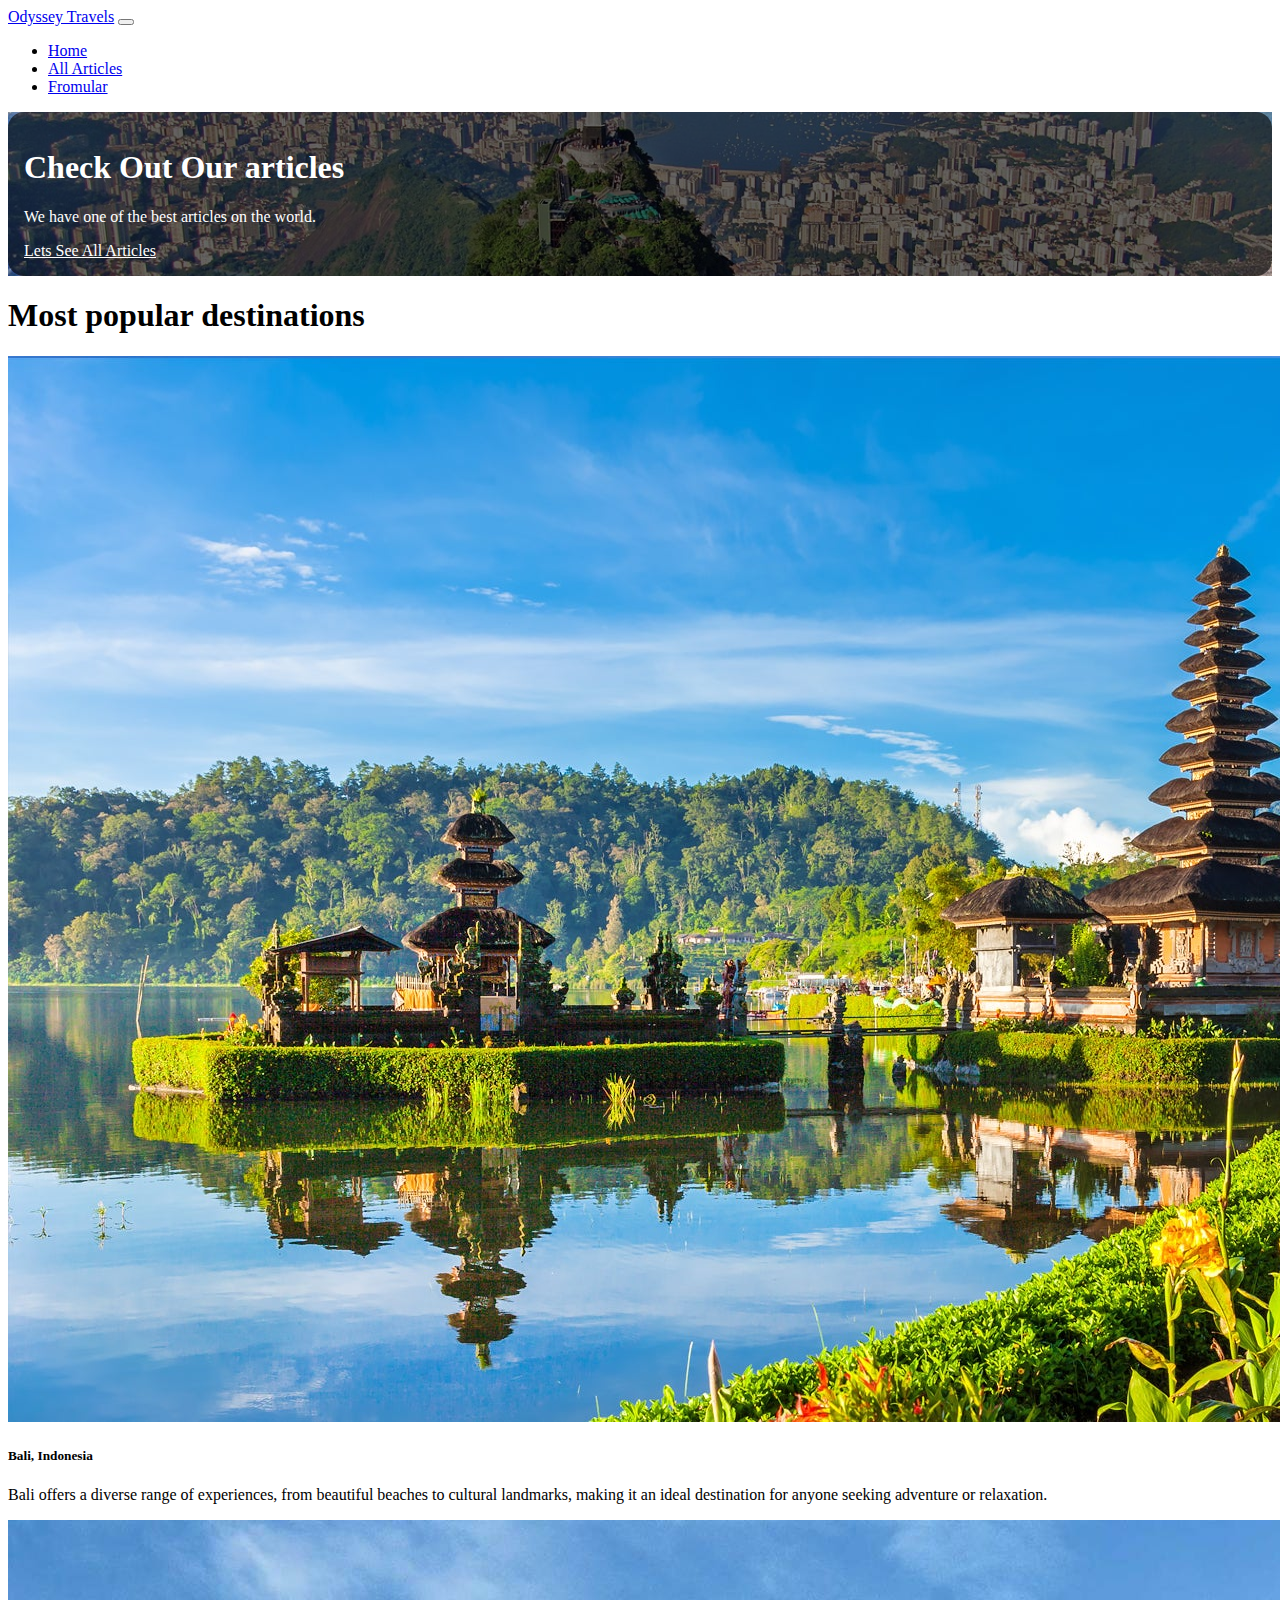
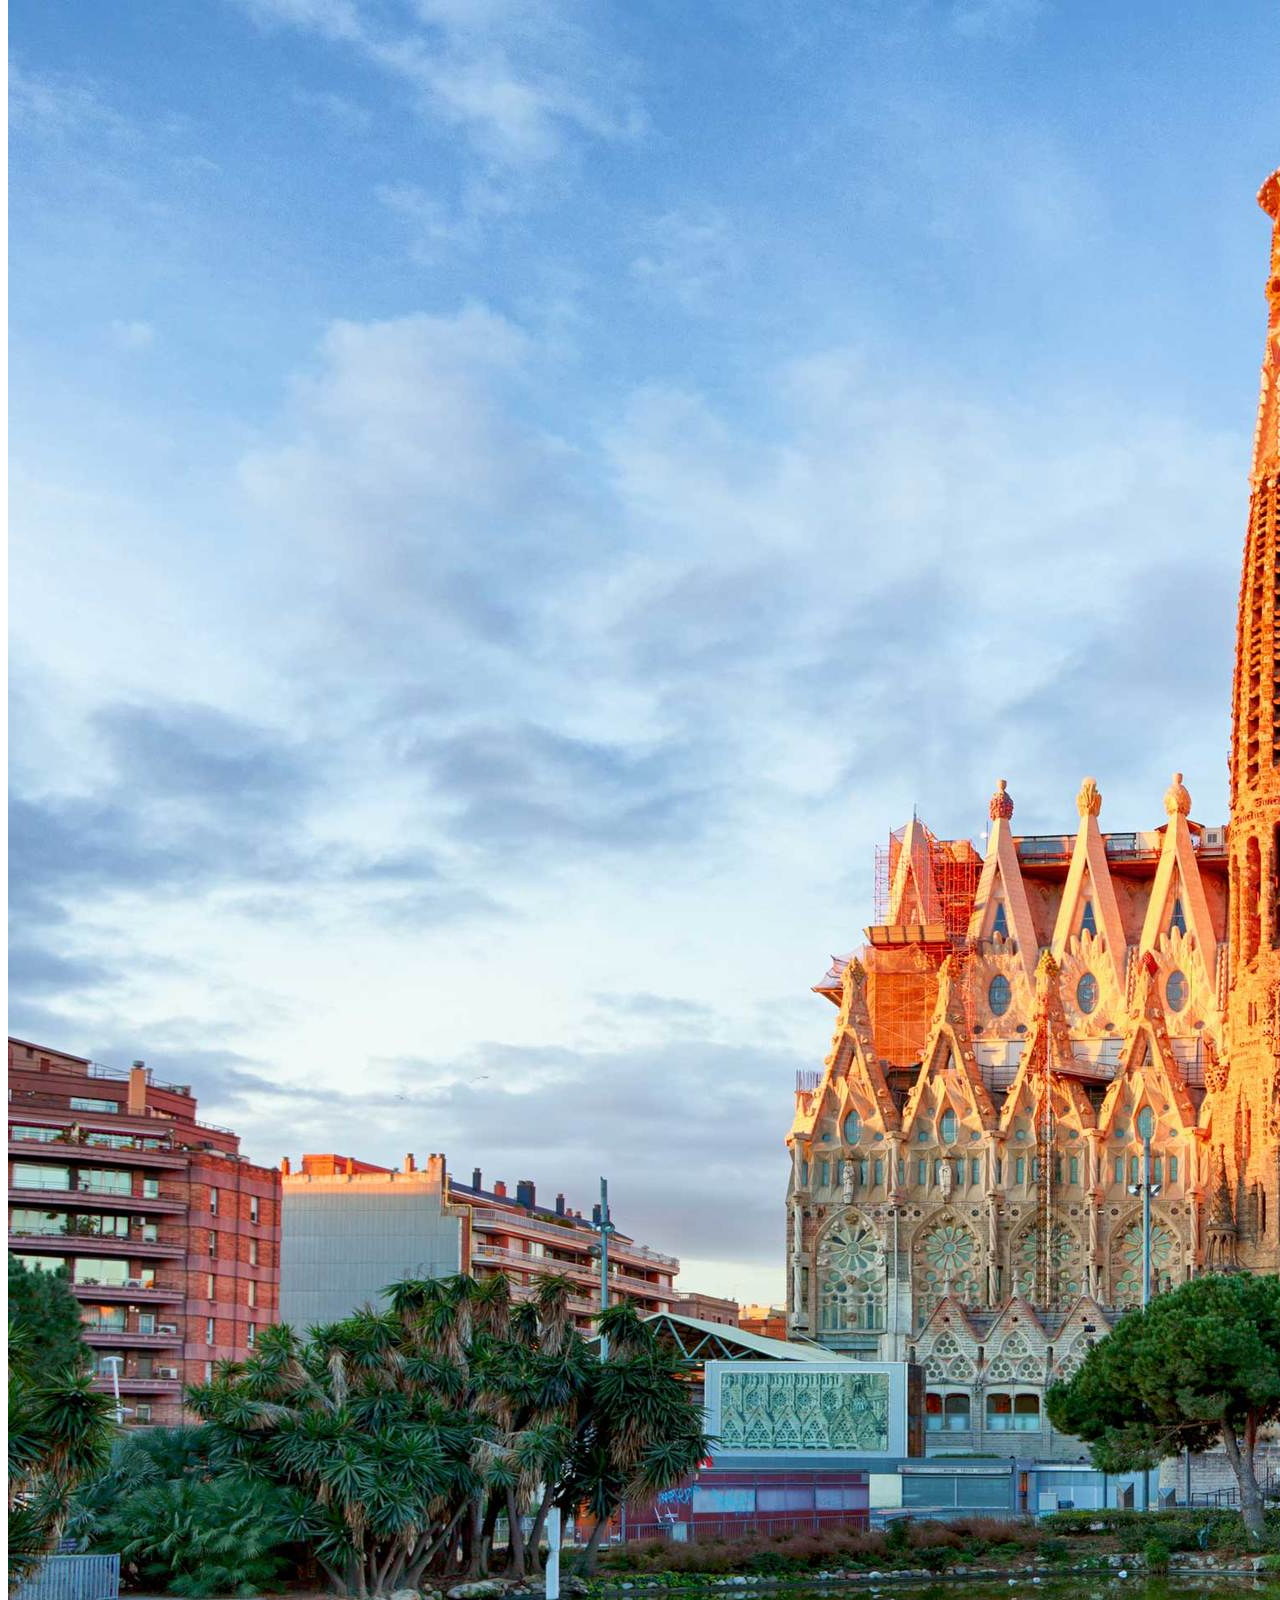
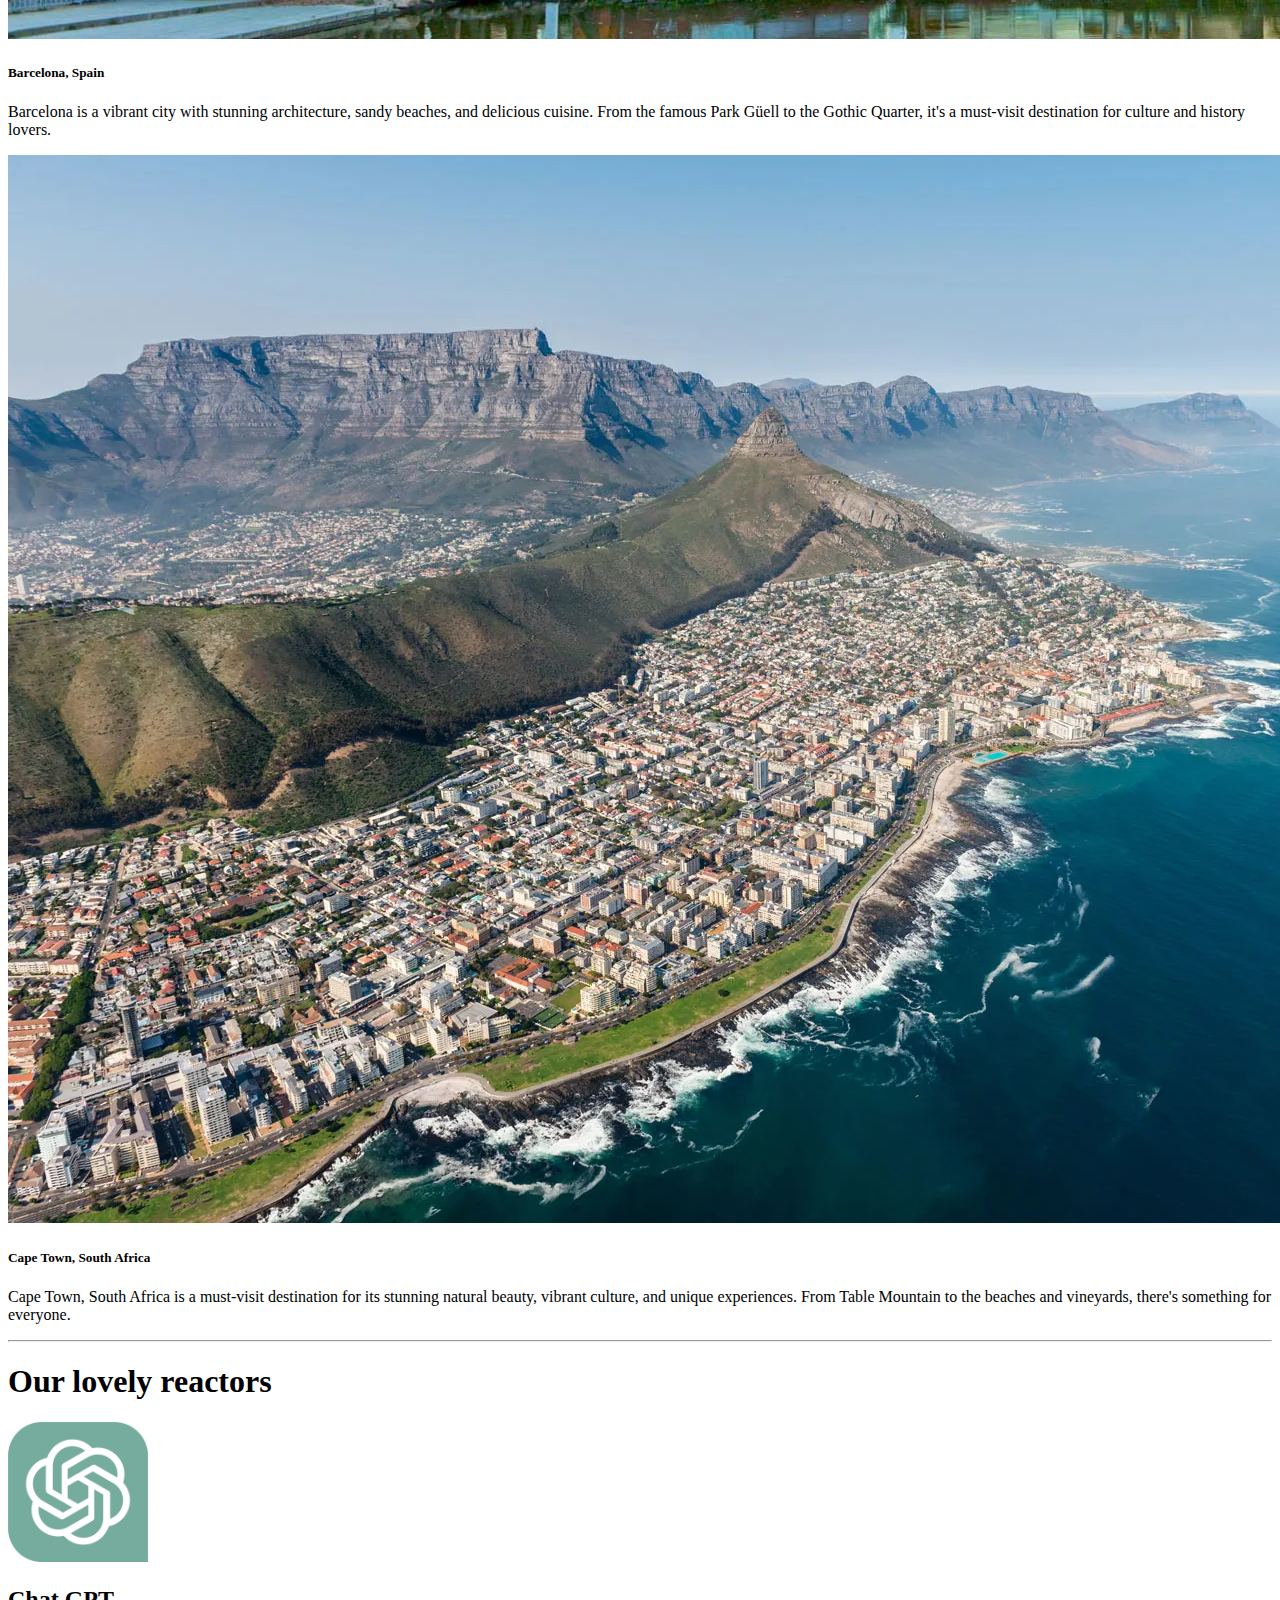
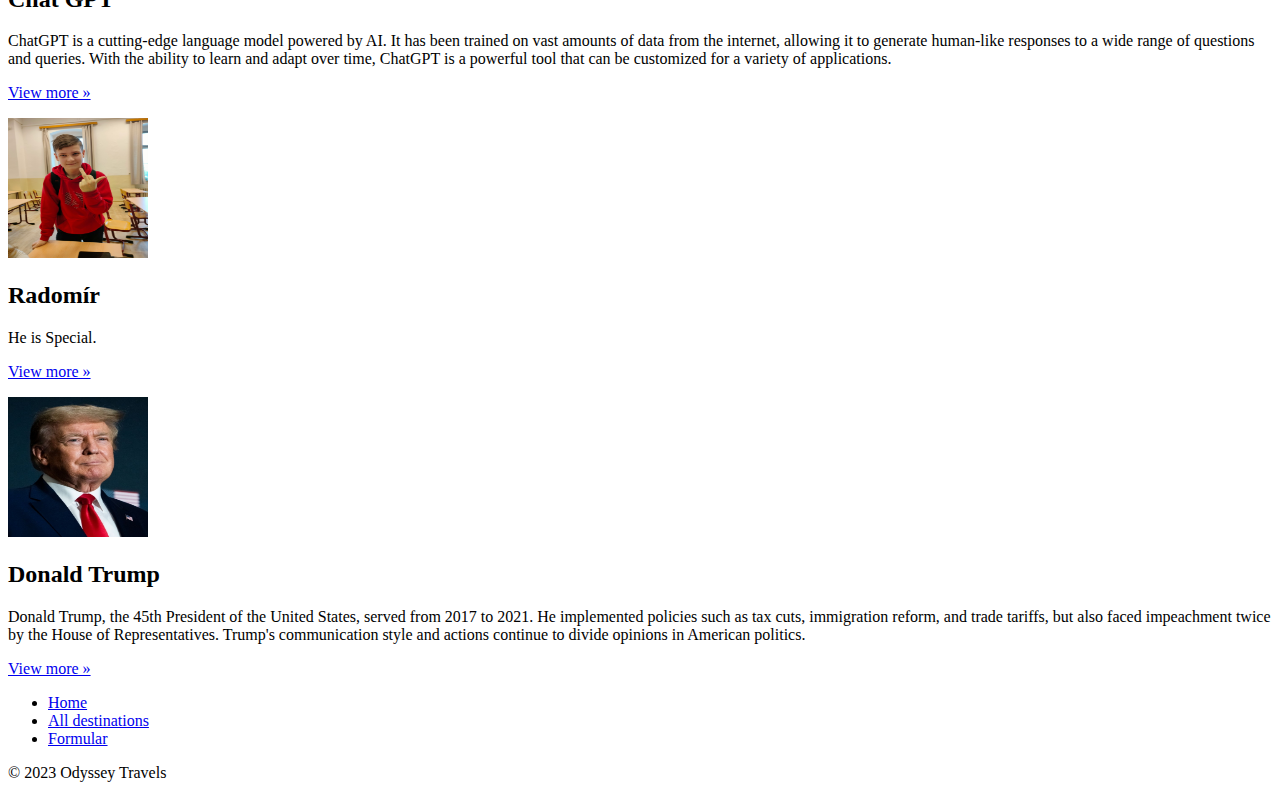
<file: index.html>
<!DOCTYPE html>
<html lang="en">
<head>
    <meta charset="UTF-8">
    <meta http-equiv="X-UA-Compatible" content="IE=edge">
    <meta name="viewport" content="width=device-width, initial-scale=1.0">
    <link rel="stylesheet" href="style.css">
    <link href="https://cdn.jsdelivr.net/npm/bootstrap@5.3.0-alpha3/dist/css/bootstrap.min.css" rel="stylesheet" integrity="sha384-KK94CHFLLe+nY2dmCWGMq91rCGa5gtU4mk92HdvYe+M/SXH301p5ILy+dN9+nJOZ" crossorigin="anonymous">
    <script src="https://cdn.jsdelivr.net/npm/bootstrap@5.3.0-alpha3/dist/js/bootstrap.bundle.min.js" integrity="sha384-ENjdO4Dr2bkBIFxQpeoTz1HIcje39Wm4jDKdf19U8gI4ddQ3GYNS7NTKfAdVQSZe" crossorigin="anonymous"></script>
    <title>Document</title>   
     <style>
      .bg-black-translucent {
        background-color: rgba(0, 0, 0, 0.6);
        padding: 1rem;
        border-radius: 1rem;
      }
      
      .bg-black-translucent h1,
      .bg-black-translucent p,
      .bg-black-translucent a {
        color: white;
      }
    </style>
</head>
<body>
  <header>
  <nav class="navbar navbar-expand-md navbar-dark fixed-top bg-dark">
    <div class="container-fluid">
      <a class="navbar-brand" href="#">Odyssey Travels</a>
      <button class="navbar-toggler" type="button" data-bs-toggle="collapse" data-bs-target="#navbarCollapse" aria-controls="navbarCollapse" aria-expanded="false" aria-label="Toggle navigation">
        <span class="navbar-toggler-icon"></span>
      </button>
      <div class="collapse navbar-collapse" id="navbarCollapse">
        <ul class="navbar-nav me-auto mb-2 mb-md-0">
          <li class="nav-item">
            <a class="nav-link active" aria-current="page" href="./index.html">Home</a>
          </li>
          <li class="nav-item">
            <a class="nav-link active" aria-current="page" href="./showcase.html">All Articles</a>
          </li>
          <li class="nav-item">
            <a class="nav-link active" aria-current="page" href="./formular.html">Fromular</a>
          </li>
        </ul>
      </div>
    </div>
  </nav>
</header>

<main>
  <div class="container">
    <div class="container" style="background-image: url('./Art/Cidade_Maravilhosa.jpg'); background-size: cover; background-position: center;">
      <div class="position-relative overflow-hidden p-3 p-md-5 m-md-3 text-center">
        <div class="col-md-5 p-lg-5 mx-auto my-5 bg-black-translucent">
          <h1 class="display-4 fw-normal">Check Out Our articles</h1>
          <p class="lead fw-normal">We have one of the best articles on the world.</p>
          <a class="btn btn-outline-secondary" href="./showcase.html">Lets See All Articles</a>
        </div>
        <div class="product-device shadow-sm d-none d-md-block"></div>
        <div class="product-device product-device-2 shadow-sm d-none d-md-block"></div>
      </div>
    </div>


<div class="container">
  <h1 class="text-center mb-5">Most popular destinations</h1>
  <div class="row row-cols-1 row-cols-sm-2 row-cols-md-3 g-3">

    <div class="col">
      <div class="card shadow-sm h-100" id="bali-card">
        <img src="./Art/c4fedab1-4041-4db5-9245-97439472cf2c.jpg" class="card-img-top h-100" alt="Bali, Indonesia">
        <div class="card-img-overlay">
          <h5 class="card-title text-light">Bali, Indonesia</h5>
        </div>
        <div class="card-body d-flex flex-column">
          <p class="card-text flex-grow-1">Bali offers a diverse range of experiences, from beautiful beaches to cultural landmarks, making it an ideal destination for anyone seeking adventure or relaxation.</p>
          <div class="mt-auto d-flex justify-content-between align-items-center">
          </div>
        </div>
      </div>
    </div>
    <script>
      document.getElementById("bali-card").addEventListener("click", function() {
        // Perform action when card is clicked, e.g. redirect to another page
        window.location.href = "./places/BaliIndonesia.html";
      });
    </script>
      <div class="col">
        <div class="card shadow-sm h-100" id="barcelona-card">
          <img src="./Art/spanish-studies-abroad-barcelona-sagrada-familia.jpg" class="card-img-top h-100" alt="Barcelona, Spain">
          <div class="card-img-overlay">
            <h5 class="card-title text-light">Barcelona, Spain</h5>
          </div>
          <div class="card-body d-flex flex-column">
            <p class="card-text flex-grow-1">Barcelona is a vibrant city with stunning architecture, sandy beaches, and delicious cuisine. From the famous Park Güell to the Gothic Quarter, it's a must-visit destination for culture and history lovers.</p>
            <div class="mt-auto d-flex justify-content-between align-items-center">
            </div>
          </div>
        </div>
      </div>
      <script>
        document.getElementById("barcelona-card").addEventListener("click", function() {
          // Perform action when card is clicked, e.g. redirect to another page
          window.location.href = "./places/BarcelonaSpain.html";
        });
      </script>
      
      <div class="col">
        <div class="card shadow-sm h-100" id="CapeTown-card">
          <img src="./Art/Sea-Point-Cape-Town-SAf.webp" class="card-img-top h-100" alt="Cape Town, South Africa">
          <div class="card-img-overlay">
            <h5 class="card-title text-light">Cape Town, South Africa</h5>
          </div>
          <div class="card-body d-flex flex-column">
            <p class="card-text">Cape Town, South Africa is a must-visit destination for its stunning natural beauty, vibrant culture, and unique experiences. From Table Mountain to the beaches and vineyards, there's something for everyone.</p>
            <div class="mt-auto d-flex justify-content-between align-items-center">
            </div>
          </div>
        </div>
      </div>
    </div>
  </div>
      <script>
        document.getElementById("CapeTown-card").addEventListener("click", function() {
          // Perform action when card is clicked, e.g. redirect to another page
          window.location.href = "./places/CapeTownSouthAfrica.html";
        });
      </script>

<!------------------------------------------------------------------------------------------------------------------------------------------------------------------------------ -->
<hr class="featurette-divider">

<div class="container mt-2">
    <h1 class="text-center mb-5">Our lovely reactors</h1>
  <div class="row">
    <div class="col-lg-4 text-center">
      <img src="./Art/ChatGPT_logo.svg.png" class="bd-placeholder-img rounded-circle" width="140" height="140" alt="Image description">
      <h2 class="fw-normal">Chat GPT</h2>
      <p>ChatGPT is a cutting-edge language model powered by AI. It has been trained on vast amounts of data from the internet, allowing it to generate human-like responses to a wide range of questions and queries. With the ability to learn and adapt over time, ChatGPT is a powerful tool that can be customized for a variety of applications.</p>
      <p><a class="btn btn-secondary" href="https://openai.com/blog/chatgpt">View more »</a></p>
    </div>
    <div class="col-lg-4 text-center">
      <img src="./Art/IMG20230126095426.jpg" class="bd-placeholder-img rounded-circle" width="140" height="140" alt="Image description">
      <h2 class="fw-normal">Radomír</h2>
      <p>He is Special.</p>
      <p><a class="btn btn-secondary" href="https://www.youtube.com/watch?v=dQw4w9WgXcQ">View more »</a></p>
    </div>
    <div class="col-lg-4 text-center">
      <img src="./Art/Donald_Trump_AFPI_Portrait_Cropped.jpg" class="bd-placeholder-img rounded-circle" width="140" height="140" alt="Image description">
      <h2 class="fw-normal">Donald Trump</h2>
      <p> Donald Trump, the 45th President of the United States, served from 2017 to 2021. He implemented policies such as tax cuts, immigration reform, and trade tariffs, but also faced impeachment twice by the House of Representatives. Trump's communication style and actions continue to divide opinions in American politics.</p>
      <p><a class="btn btn-secondary" href="https://www.donaldjtrump.com/">View more »</a></p>
    </div>
  </div>
</div>
</div>
<!------------------------------------------------------------------------------------------------------------------------------------------------------------------------------ -->



</main>

<footer class="py-3 my-3">
  <ul class="nav justify-content-center border-bottom pb-3 mb-3">
    <li class="nav-item"><a href="./index.html" class="nav-link px-3 text-body-secondary">Home</a></li>
    <li class="nav-item"><a href="./showcase.html" class="nav-link px-3 text-body-secondary">All destinations</a></li>
    <li class="nav-item"><a href="./formular.html" class="nav-link px-3 text-body-secondary">Formular</a></li>
  </ul>
  <p class="text-center text-body-secondary">© 2023 Odyssey Travels</p>
</footer>
</body>
</html>
</file>
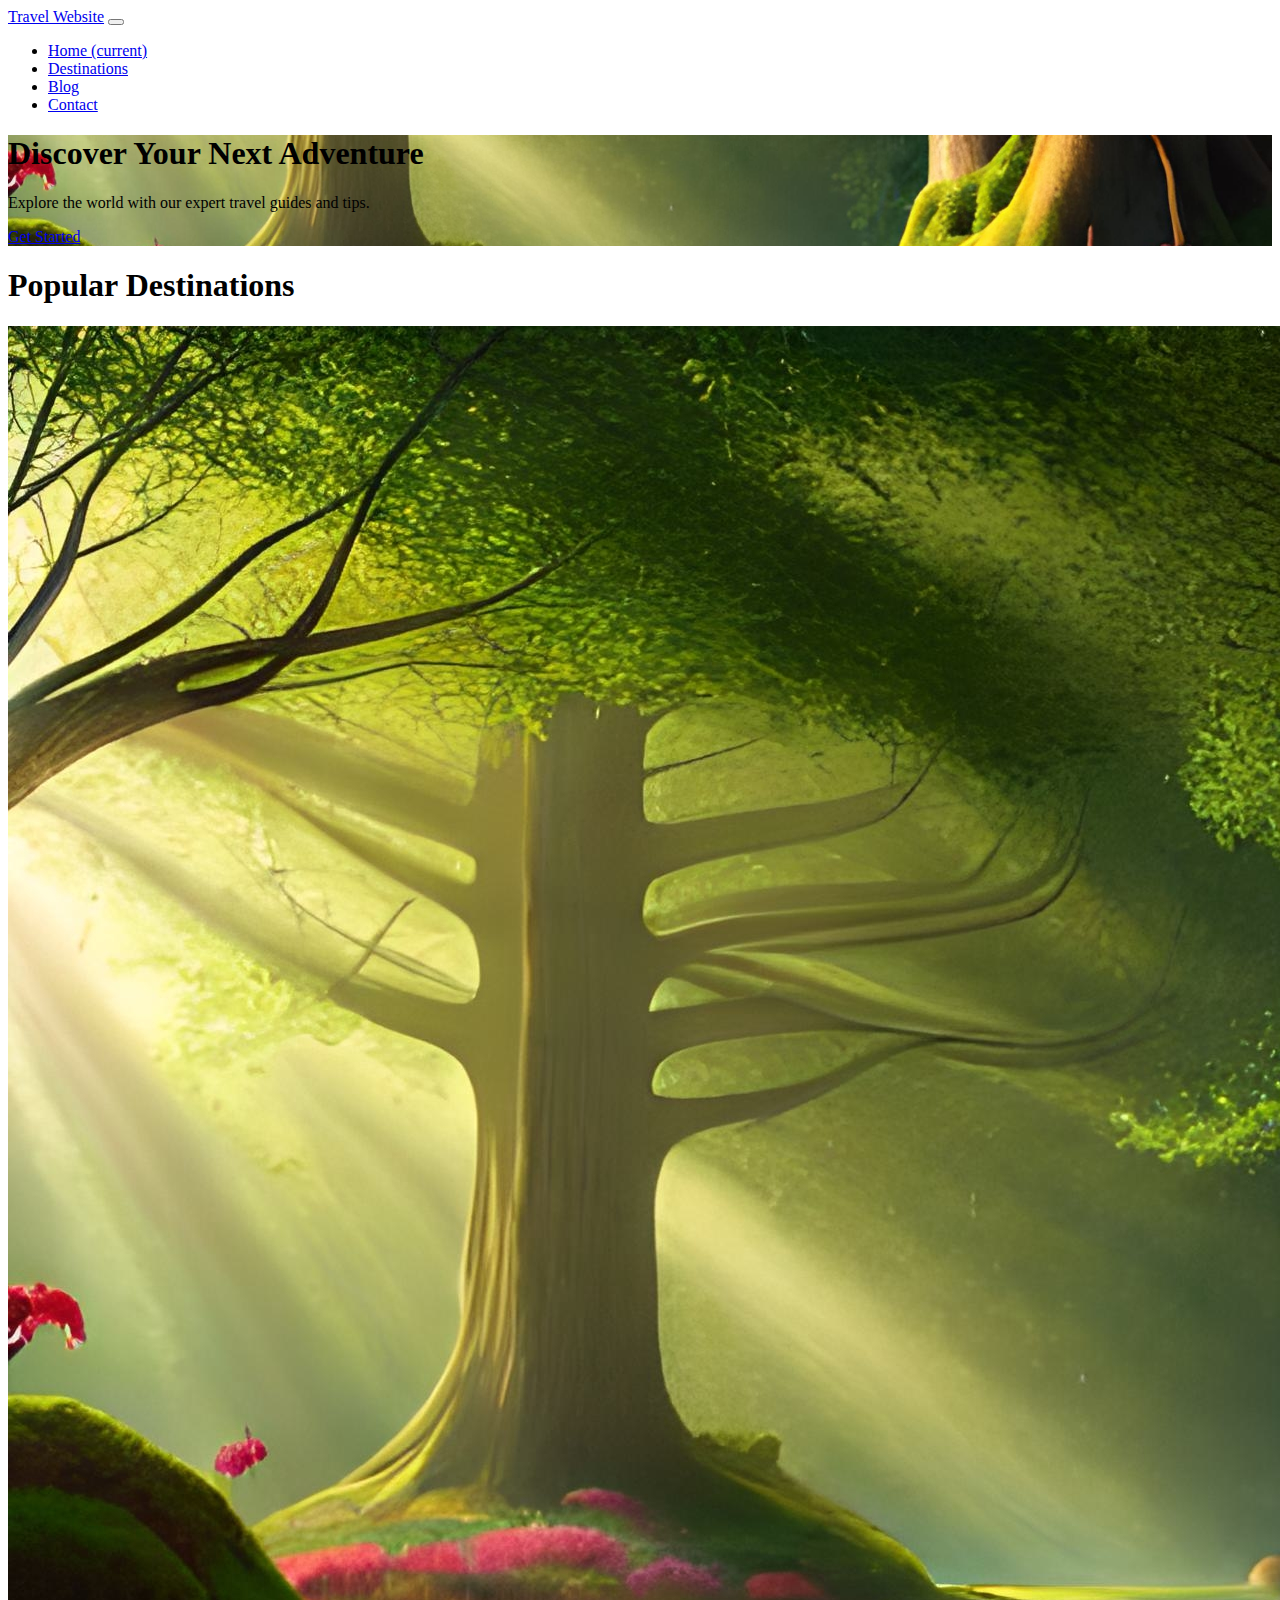
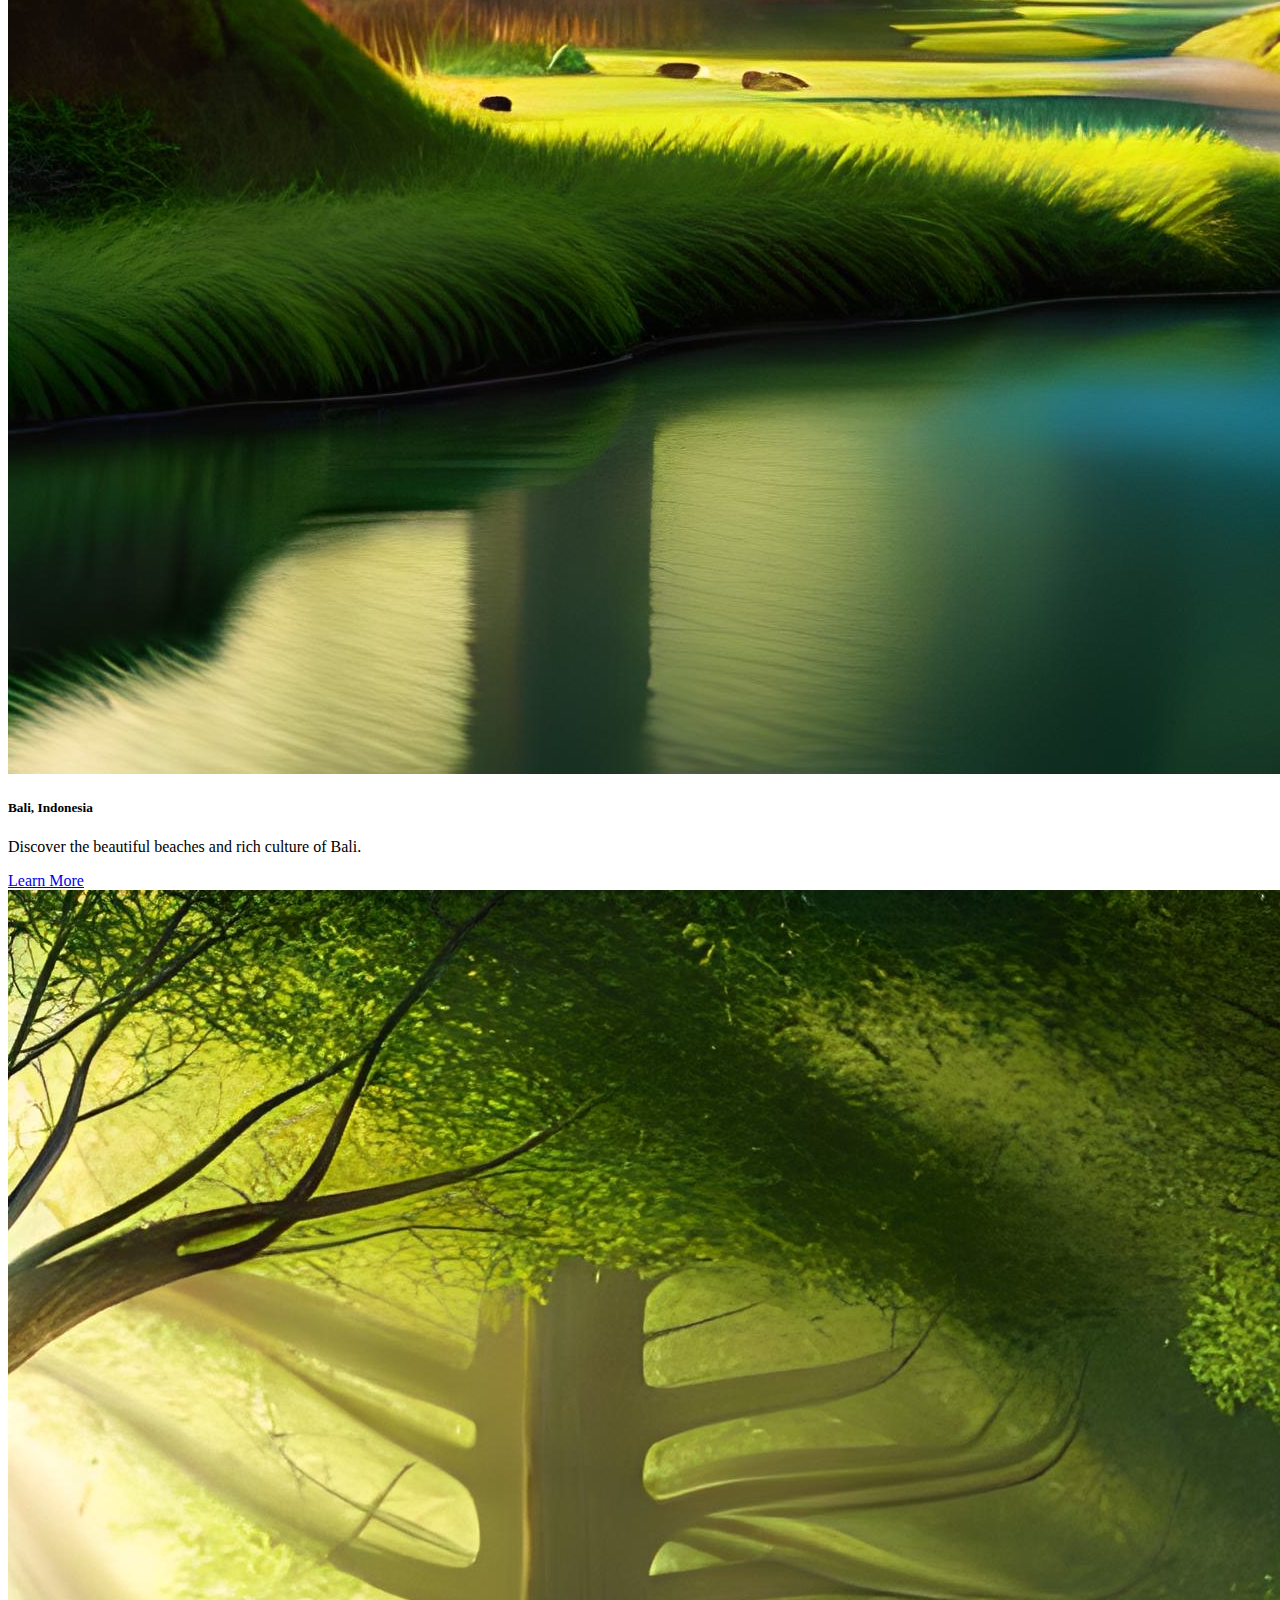
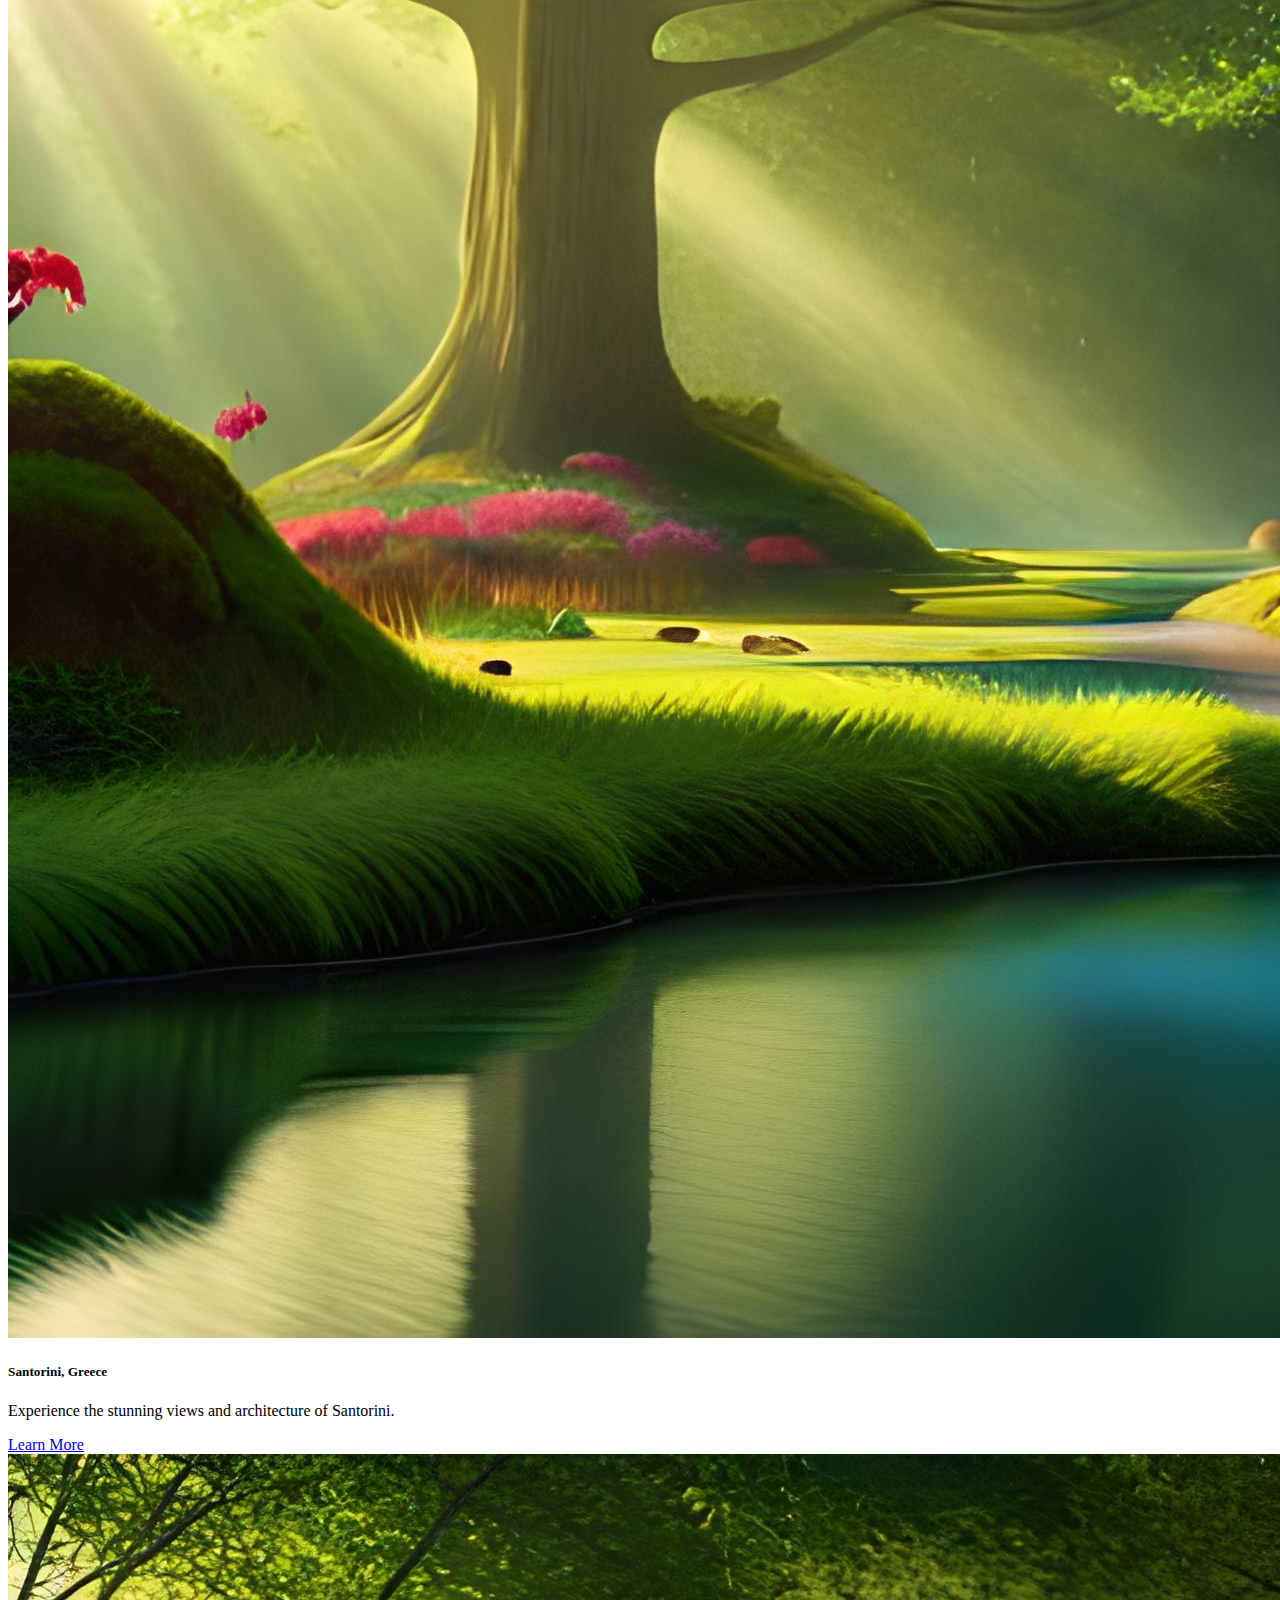
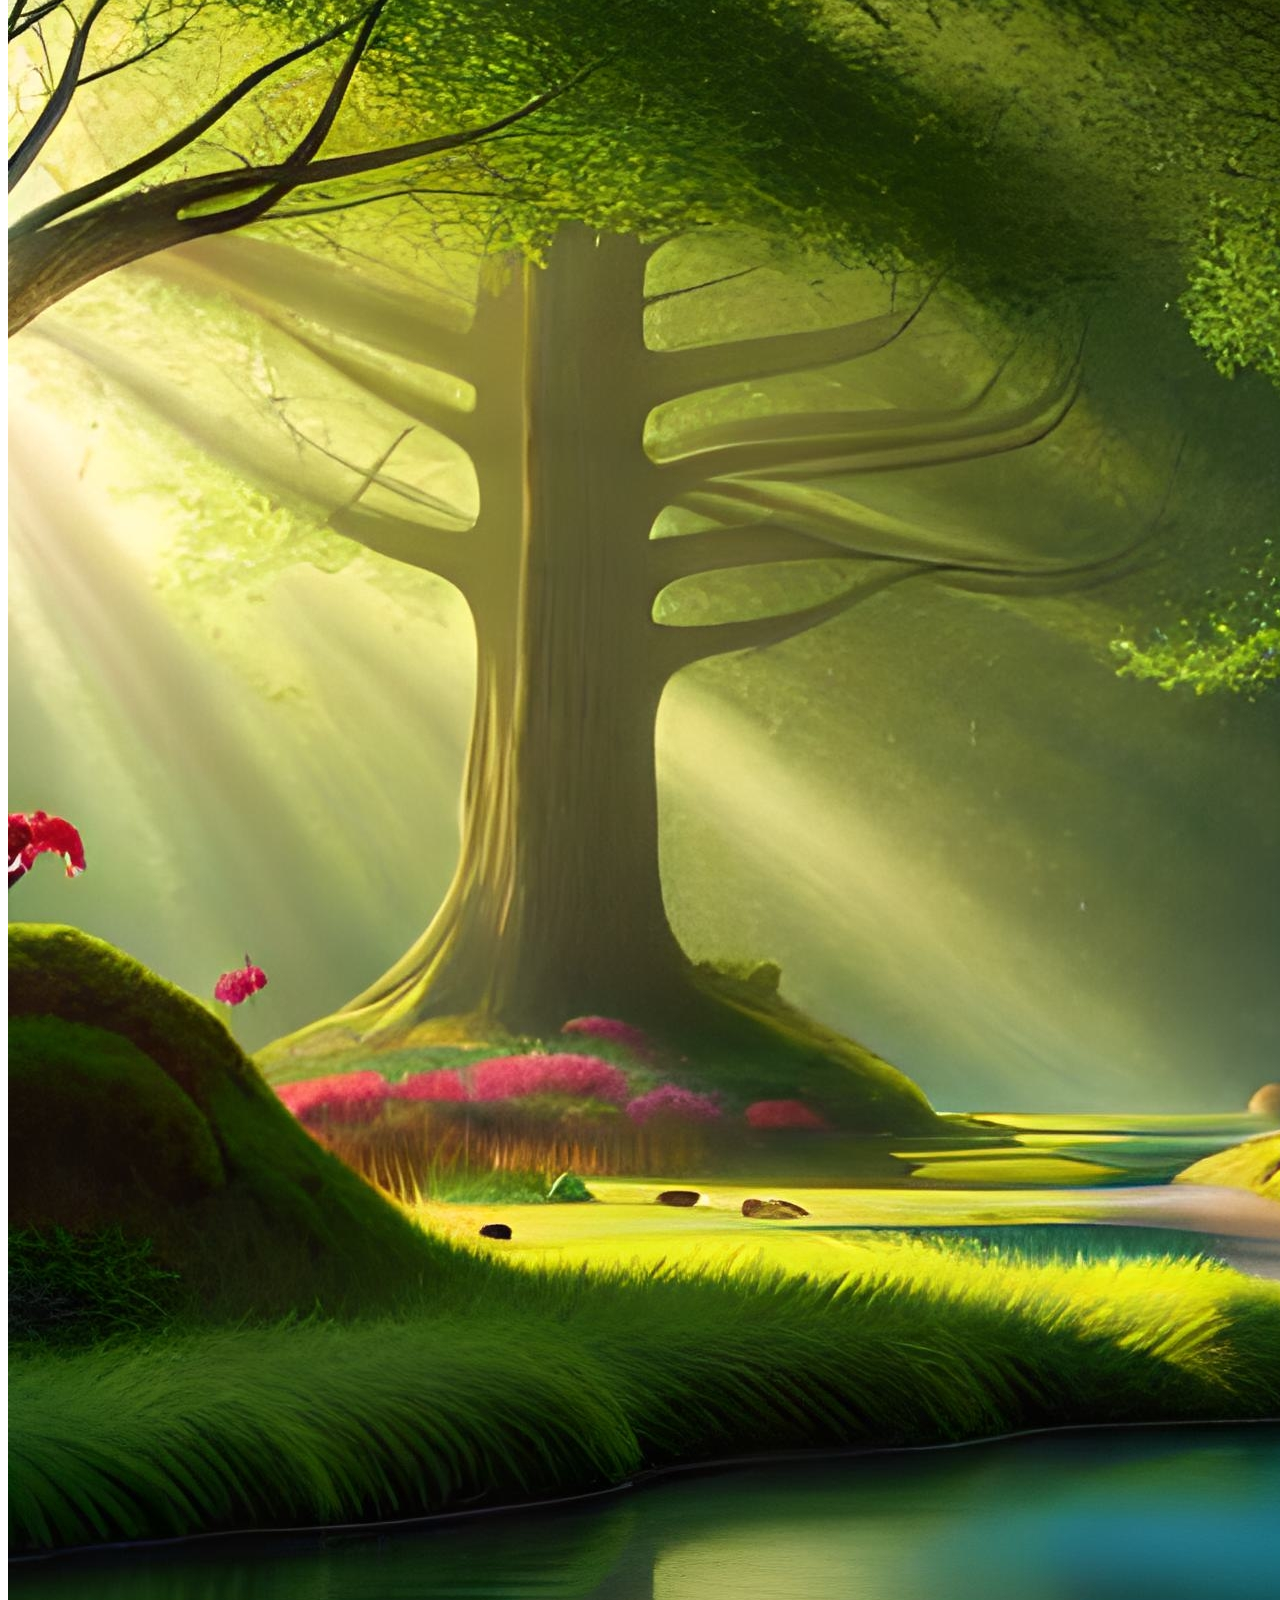
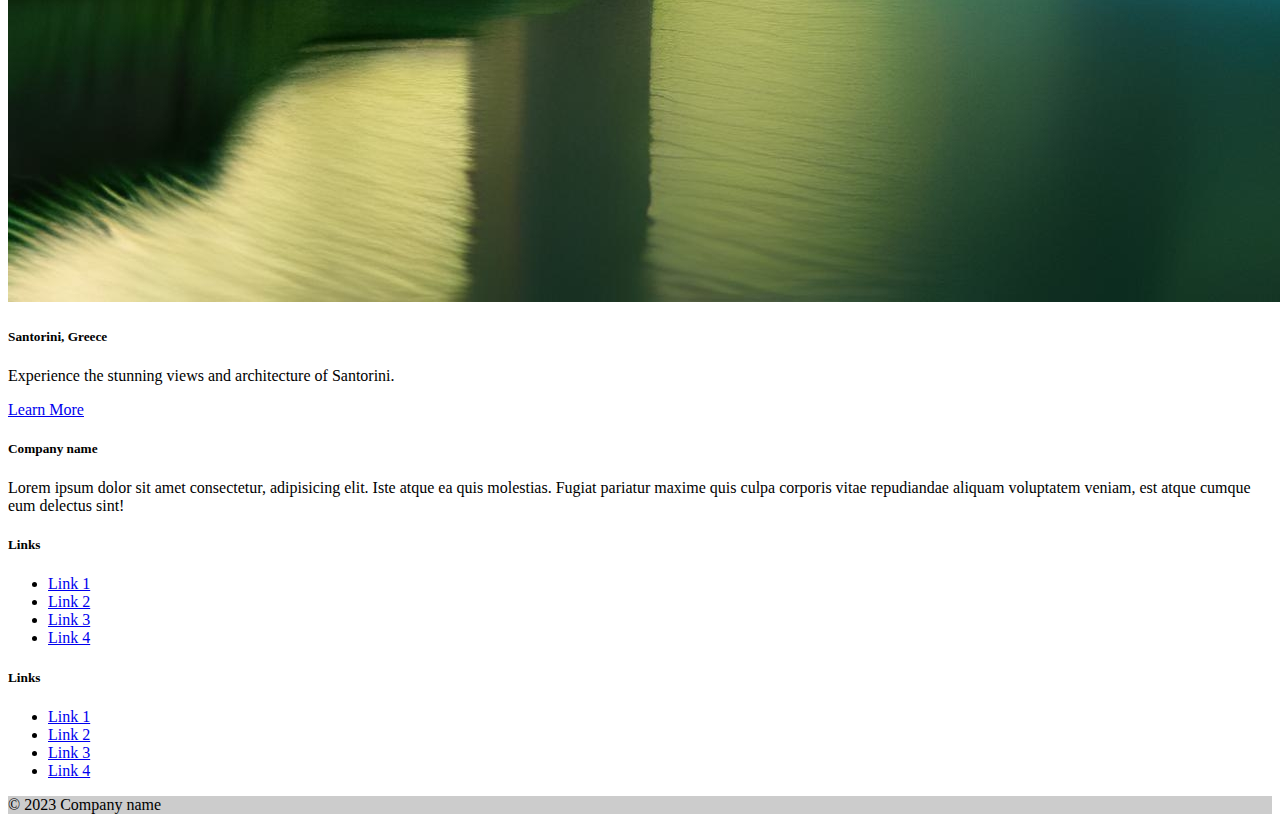
<file: asa.html>
<!DOCTYPE html>
<html lang="en">
<head>
    <meta charset="UTF-8">
    <meta http-equiv="X-UA-Compatible" content="IE=edge">
    <meta name="viewport" content="width=device-width, initial-scale=1.0">
    <link href="https://cdn.jsdelivr.net/npm/bootstrap@5.3.0-alpha3/dist/css/bootstrap.min.css" rel="stylesheet" integrity="sha384-KK94CHFLLe+nY2dmCWGMq91rCGa5gtU4mk92HdvYe+M/SXH301p5ILy+dN9+nJOZ" crossorigin="anonymous">
    <script src="https://cdn.jsdelivr.net/npm/bootstrap@5.3.0-alpha3/dist/js/bootstrap.bundle.min.js" integrity="sha384-ENjdO4Dr2bkBIFxQpeoTz1HIcje39Wm4jDKdf19U8gI4ddQ3GYNS7NTKfAdVQSZe" crossorigin="anonymous"></script>
    <title>Document</title>
</head>
<body>
	<!-- Navigation -->
	<nav class="navbar navbar-expand-lg navbar-dark bg-dark">
		<div class="container">
			<a class="navbar-brand" href="#">Travel Website</a>
			<button class="navbar-toggler" type="button" data-toggle="collapse" data-target="#navbarNav" aria-controls="navbarNav" aria-expanded="false" aria-label="Toggle navigation">
				<span class="navbar-toggler-icon"></span>
			</button>
			<div class="collapse navbar-collapse" id="navbarNav">
				<ul class="navbar-nav ml-auto">
					<li class="nav-item active">
						<a class="nav-link" href="#">Home <span class="sr-only">(current)</span></a>
					</li>
					<li class="nav-item">
						<a class="nav-link" href="#">Destinations</a>
					</li>
					<li class="nav-item">
						<a class="nav-link" href="#">Blog</a>
					</li>
					<li class="nav-item">
						<a class="nav-link" href="#">Contact</a>
					</li>
				</ul>
			</div>
		</div>
	</nav>

	<!-- Jumbotron -->
    <div class="jumbotron jumbotron-fluid" style="background-image: url('./Art/85ae61f5-0cc9-450e-8333-3d0af15b9099.jpg'); background-size: cover; background-position: center;">
        <div class="container">
            <h1 class="display-4 text-light">Discover Your Next Adventure</h1>
            <p class="lead text-light">Explore the world with our expert travel guides and tips.</p>
            <a href="#" class="btn btn-primary btn-lg">Get Started</a>
        </div>
    </div>
    

	<!-- Destinations Section -->
	<section id="destinations" class="container my-5">
		<h1 class="text-center mb-5">Popular Destinations</h1>
		<div class="row">
			<div class="col-md-4 mb-4">
				<div class="card">
					<img class="card-img-top" src="./Art/85ae61f5-0cc9-450e-8333-3d0af15b9099.jpg" alt="Destination 1">
					<div class="card-body">
						<h5 class="card-title">Bali, Indonesia</h5>
						<p class="card-text">Discover the beautiful beaches and rich culture of Bali.</p>
						<a href="#" class="btn btn-primary">Learn More</a>
					</div>
				</div>
			</div>
            <div class="col-md-4 mb-4">
                <div class="card">
                    <img class="card-img-top" src="./Art/85ae61f5-0cc9-450e-8333-3d0af15b9099.jpg" alt="Destination 2">
                    <div class="card-body">
                        <h5 class="card-title">Santorini, Greece</h5>
                        <p class="card-text">Experience the stunning views and architecture of Santorini.</p>
                        <a href="#" class="btn btn-primary">Learn More</a>
                    </div>
                </div>
            </div>
            <div class="col-md-4 mb-4">
                <div class="card">
                    <img class="card-img-top" src="./Art/85ae61f5-0cc9-450e-8333-3d0af15b9099.jpg" alt="Destination 2">
                    <div class="card-body">
                        <h5 class="card-title">Santorini, Greece</h5>
                        <p class="card-text">Experience the stunning views and architecture of Santorini.</p>
                        <a href="#" class="btn btn-primary">Learn More</a>
                    </div>
                </div>
            </div>
        </div>            
        
<footer class="bg-light text-center text-lg-start">
  <div class="container p-4">
    <div class="row">
      <div class="col-lg-6 col-md-12 mb-4 mb-md-0">
        <h5 class="text-uppercase">Company name</h5>
        <p>
          Lorem ipsum dolor sit amet consectetur, adipisicing elit. Iste atque ea quis
          molestias. Fugiat pariatur maxime quis culpa corporis vitae repudiandae aliquam
          voluptatem veniam, est atque cumque eum delectus sint!
        </p>
      </div>
      <div class="col-lg-3 col-md-6 mb-4 mb-md-0">
        <h5 class="text-uppercase">Links</h5>
        <ul class="list-unstyled mb-0">
          <li><a href="#!" class="text-dark">Link 1</a></li>
          <li><a href="#!" class="text-dark">Link 2</a></li>
          <li><a href="#!" class="text-dark">Link 3</a></li>
          <li><a href="#!" class="text-dark">Link 4</a></li>
        </ul>
      </div>
      <div class="col-lg-3 col-md-6 mb-4 mb-md-0">
        <h5 class="text-uppercase mb-0">Links</h5>
        <ul class="list-unstyled">
          <li><a href="#!" class="text-dark">Link 1</a></li>
          <li><a href="#!" class="text-dark">Link 2</a></li>
          <li><a href="#!" class="text-dark">Link 3</a></li>
          <li><a href="#!" class="text-dark">Link 4</a></li>
        </ul>
      </div>
    </div>
  </div>
  <div class="text-center p-3" style="background-color: rgba(0, 0, 0, 0.2);">
    &copy; 2023 Company name
  </div>
</footer>
</file>
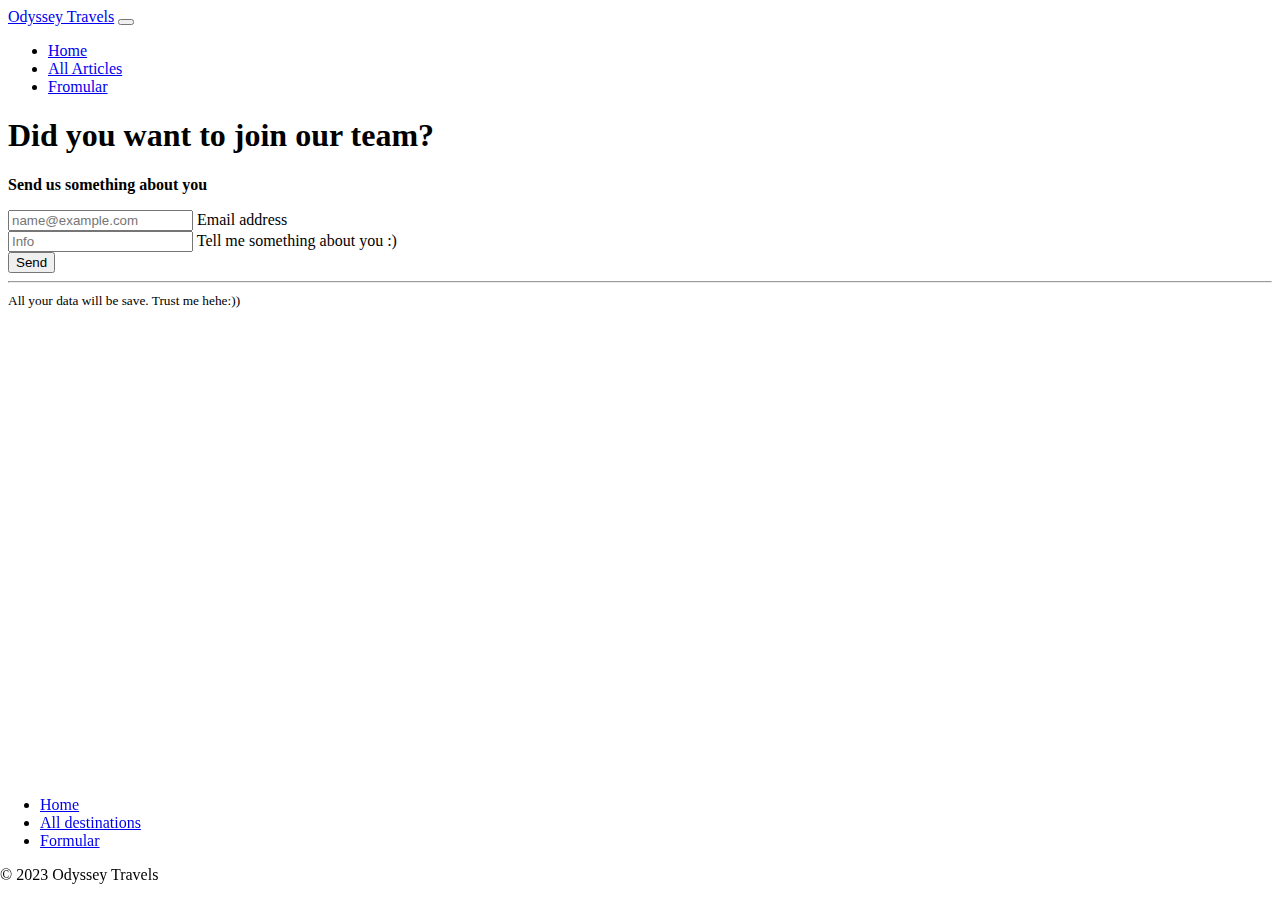
<file: formular.html>
<!DOCTYPE html>
<html lang="en">
<head>
    <meta charset="UTF-8">
    <meta http-equiv="X-UA-Compatible" content="IE=edge">
    <meta name="viewport" content="width=device-width, initial-scale=1.0">
    <link href="https://cdn.jsdelivr.net/npm/bootstrap@5.3.0-alpha3/dist/css/bootstrap.min.css" rel="stylesheet" integrity="sha384-KK94CHFLLe+nY2dmCWGMq91rCGa5gtU4mk92HdvYe+M/SXH301p5ILy+dN9+nJOZ" crossorigin="anonymous">
    <script src="https://cdn.jsdelivr.net/npm/bootstrap@5.3.0-alpha3/dist/js/bootstrap.bundle.min.js" integrity="sha384-ENjdO4Dr2bkBIFxQpeoTz1HIcje39Wm4jDKdf19U8gI4ddQ3GYNS7NTKfAdVQSZe" crossorigin="anonymous"></script>
    <title>Document</title>
       <style>
      footer {
   position: fixed;
   left: 0;
   bottom: 0;
   width: 100%;
} 
    </style>
</head>
<body>
  <header>
    <nav class="navbar navbar-expand-md navbar-dark fixed-top bg-dark">
      <div class="container-fluid">
        <a class="navbar-brand" href="#">Odyssey Travels</a>
        <button class="navbar-toggler" type="button" data-bs-toggle="collapse" data-bs-target="#navbarCollapse" aria-controls="navbarCollapse" aria-expanded="false" aria-label="Toggle navigation">
          <span class="navbar-toggler-icon"></span>
        </button>
        <div class="collapse navbar-collapse" id="navbarCollapse">
          <ul class="navbar-nav me-auto mb-2 mb-md-0">
            <li class="nav-item">
              <a class="nav-link active" aria-current="page" href="./index.html">Home</a>
            </li>
            <li class="nav-item">
              <a class="nav-link active" aria-current="page" href="./showcase.html">All Articles</a>
            </li>
            <li class="nav-item">
              <a class="nav-link active" aria-current="page" href="./formular.html">Fromular</a>
            </li>
          </ul>
        </div>
      </div>
    </nav>
  </header>
  <main>
    <div class="container py-5"></div>
        <div class="col-md-10 mx-auto col-lg-5">
          <form class="p-4 p-md-5 border rounded-3 bg-body-tertiary">
            <h1>Did you want to join our team?</h1>
            <p><strong>Send us something about you</strong></p>

            <div class="form-floating mb-3">
              <input type="email" class="form-control" id="floatingInput" placeholder="name@example.com">
              <label for="floatingInput">Email address</label>
            </div>
            <div class="form-floating mb-3">
              <input type="info" class="form-control" id="floatingInfo" placeholder="Info">
              <label for="floatingInfo">Tell me something about you :)</label>
            </div>
            <button class="w-100 btn btn-lg btn-primary" type="submit">Send</button>
            <hr class="my-4">
            <small class="text-body-secondary">All your data will be save. Trust me hehe:))</small>
          </form>
        </div>
      </div>
    </div>
  </main>
  <footer class="py-3 my-3" id="footer">
    <ul class="nav justify-content-center border-bottom pb-3 mb-3">
      <li class="nav-item"><a href="./index.html" class="nav-link px-3 text-body-secondary">Home</a></li>
      <li class="nav-item"><a href="./showcase.html" class="nav-link px-3 text-body-secondary">All destinations</a></li>
      <li class="nav-item"><a href="./formular.html" class="nav-link px-3 text-body-secondary">Formular</a></li>
    </ul>
    <p class="text-center text-body-secondary">© 2023 Odyssey Travels</p>

  </footer>
</body>
</html>
</file>
<file: style.css>
.card {
  transition: transform 0.5s ease, box-shadow 0.5s ease;
}


.card:hover {
    transform: scale(1.05);
    box-shadow: 0px 0px 10px rgba(0, 0, 0, 0.3);
  }
</file>
